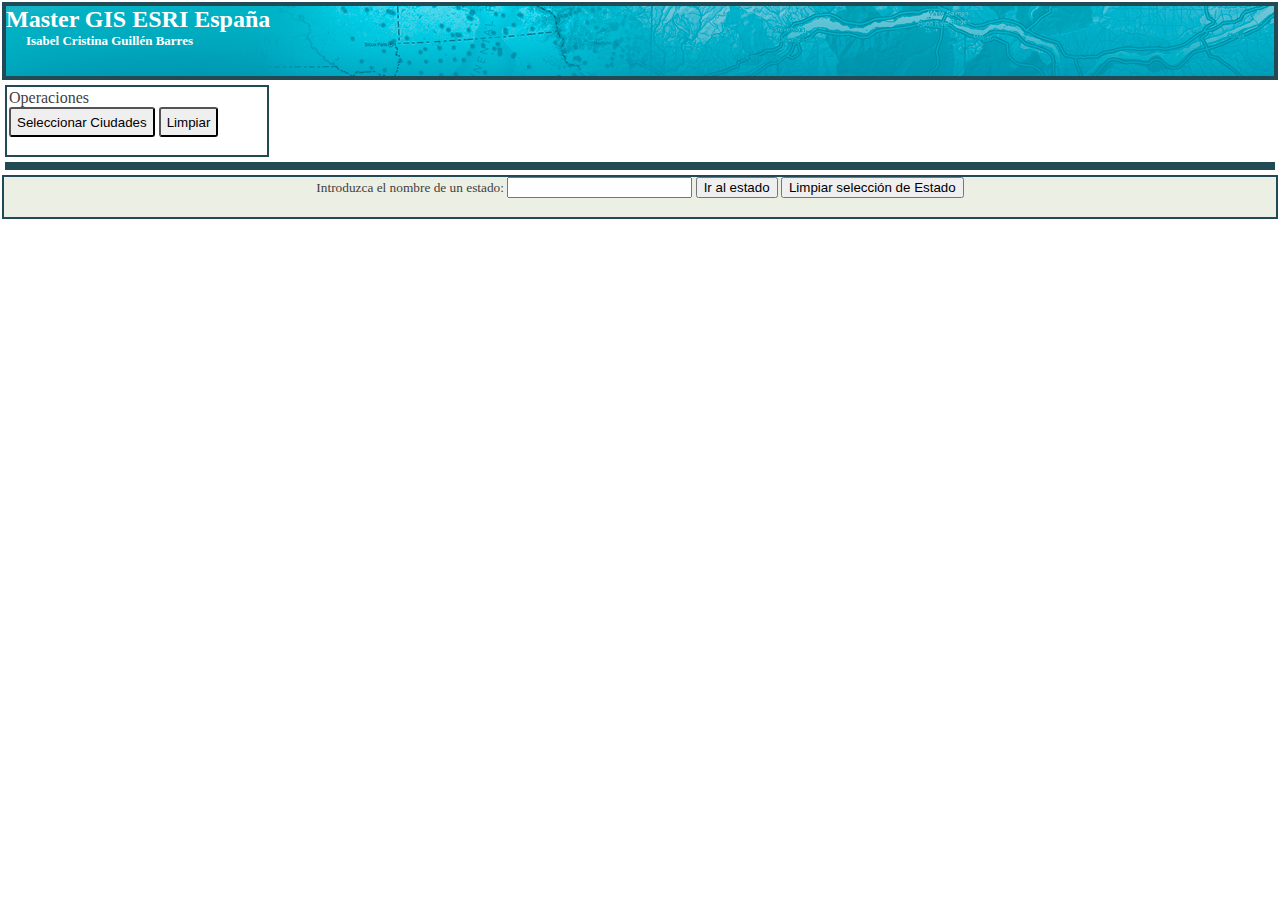
<file: Final_API_ICGB/index.html>
<!DOCTYPE html>
<html>
  <head>
    <meta http-equiv="Content-Type" content="text/html; charset=utf-8">
    <!--The viewport meta tag is used to improve the presentation and behavior of the samples
      on iOS devices-->
    <meta name="viewport" content="initial-scale=1, maximum-scale=1,user-scalable=no">
    <title>Prueba API ICGB</title>
    <link rel="stylesheet" href="http://js.arcgis.com/3.8/js/dojo/dijit/themes/claro/claro.css">
    <link rel="stylesheet" href="https://js.arcgis.com/3.35/esri/css/esri.css">
    <link rel="stylesheet" href="css/layout.css"/>
    <!--Configuración del Modulo dijo-->
    <script>var dojoConfig = { parseOnLoad: true };</script>
    <script src="https://js.arcgis.com/3.35/"></script>
    <script>
    var map;
    var tb;
    require([
      "esri/map",                                 //Class: Map
      "esri/geometry/Extent",                     //Class: Extent
      "esri/layers/ArcGISDynamicMapServiceLayer", //Class: ArcGISDynamicMapServiceLayer
    //Widgets
      "esri/dijit/BasemapGallery",                //Clase: BasemapGallery
      "esri/dijit/Legend",                        //Class: Legend
      "esri/dijit/Scalebar",                      //Class: Scalebar
      "esri/dijit/Search",                        //Class: Search
      "esri/dijit/OverviewMap",                   //Class: OverViewMap
      "esri/dijit/HomeButton",                    //Class: HomeButton
    //Consultas
      "esri/layers/FeatureLayer",                 //Class: FeatureLayer
      "esri/toolbars/draw",                       //Class: Draw
      "esri/Color",                               //Class: Color
      "esri/graphic",                             //Class: Graphic
      "esri/tasks/query",                         //Class: Query
      "esri/symbols/SimpleFillSymbol",            //Class: SimpleFillSymbol
      "esri/symbols/SimpleLineSymbol",            //Class: SimpleLineSymbol
      "esri/symbols/SimpleMarkerSymbol",          //Class: SimpleMarkerSymbol    
      "esri/graphicsUtils",                       //Object: esri/graphicsUtils
      "esri/geometry/webMercatorUtils",           //Object: esri/geometry/webMercatorUtils
      "dgrid/OnDemandGrid",                       //dgrid: OnDemandGrid
      "dgrid/Selection",                          //dgrid: Selection
    //popup
      "esri/dijit/PopupTemplate",                 //Class: PopupTemplate
    //dojo
      "dojo/store/Memory",                        //dojo: Memory
      "dojo/date/locale",                         //dojo: Locale
      "dojo/_base/declare",                       //dojo: Declare
      "dojo/_base/array",                         //dojo: Array
      "dojo/ready",                               //dojo: Ready
      "dojo/parser",                              //dojo: Parser
      "dojo/on",                                  //dojo:on
      "dojo/dom",                                 //dojo: dom
    //dijit
      "dijit/form/ComboBox",                      //dijit:ComboBox
      "dijit/layout/TabContainer",                //dijit:TabContainer
      "dijit/layout/ContentPane",                 //dijit:ContentPane
      "dijit/layout/BorderContainer",             //dijit: BorderContainer
      "dojo/domReady!"],                          //dojo: domReady!
        function(
          Map, Extent, ArcGISDynamicMapServiceLayer, BasemapGallery, Legend, Scalebar, Search, OverviewMap,HomeButton,
          FeatureLayer, Draw, Color, Graphic, Query,
          SimpleFillSymbol, SimpleLineSymbol,SimpleMarkerSymbol,graphicsUtils, webMercatorUtils,
          Grid, Selection, PopupTemplate,           
          Memory, locale, declare, array, ready, parser, on, dom, ComboBox) {
    /*
    CONSULTA 1.*/
        on(dojo.byId("pintaYQuery"),"click",fPintaYQuery);
      //Paso 10.2 Herramienta de Dibujo.
        function fPintaYQuery(){
          tb= new Draw(map);
          tb.on("draw-complete",addToMap);
          tb.activate(Draw.POLYGON);
        }
      //Paso 10.3 Visualizar el polígono en el mapa.
        function addToMap(evt) {
          var geometryInput = evt.geometry;
          var tbDrawSymbol = new SimpleFillSymbol(SimpleFillSymbol.STYLE_SOLID, 
            new SimpleLineSymbol(
              SimpleLineSymbol.STYLE_DASHDOT, 
              new Color([184, 0, 0]), 2), new Color([93, 78, 96, 0.2]));
          map.graphics.clear();
          var graphicPolygon = new Graphic(geometryInput, tbDrawSymbol);
          map.graphics.add(graphicPolygon);
          selectCities(geometryInput);
        }  
      //Paso 10.4 Seleccionar las Ciudades.    
        function selectCities(geometryInput) {
          var symbolSelected = new SimpleMarkerSymbol({
            "type": "esriSMS",
            "style": "esriSMSDiamond",
            "color": [255, 0, 0],
            "size": 8,
            "outline": {"color": [0, 0, 0, 214],
                    "width": 1}
          });
          lyrCities.setSelectionSymbol(symbolSelected);
          var queryCities = new Query();
          queryCities.geometry = geometryInput;
          lyrCities.on("selection-complete",populateGrid);
          lyrCities.selectFeatures(queryCities,FeatureLayer.SELECTION_NEW)
          lyrCities.queryFeatures(queryCities, function(resultCities) {
            var extentCities = esri.graphicsExtent(resultCities.features);
              map.setExtent(extentCities,true);
          });
        }
      //Paso 10.6 Visualizar las entidades seleccionadas en el grid     
        function populateGrid(results) {               
          var gridData;
          dataCities = array.map(results.features, function (feature) {
             return {"st": feature.attributes[outFieldsCities[0]],
                      "areaname": feature.attributes[outFieldsCities[1]],
                      "pop2000": feature.attributes[outFieldsCities[2]],
                    }
           });
          var memStore = new Memory({
            data: dataCities
          });
          gridCities.set("store", memStore);
        }
      //Paso 10.5 Crear un Grid para los Resultados
        var gridCities = new (declare([Grid, Selection]))({
                bufferRows: Infinity,
                columns: {
                  st: "Estado",
                  areaname: "Ciudad",
                  pop2000: "Población"
                }
        }, "gridSelection");
    /*
    LIMPIAR SELECCIÓN CONSULTA 1 (Paso 11)*/
        on(dojo.byId("OffpintaYQuery"),"click",function OffpintaYQuery(){
      //Paso 11. Limpiar Selección
            map.graphics.clear();
            lyrCities.clearSelection();
            tb.deactivate(Draw.POLYGON);
        });
    /*
    CONSULTA 2. (Paso 12)*/
        on(dojo.byId("progButtonNode"),"click",function fQueryEstados(){
      //Paso 12. Seleccionar Estados
          var sbState= new SimpleLineSymbol()
            sbState.setWidth(3);
            sbState.setColor(new Color ([255,0,0]));
          lyrState.setSelectionSymbol(sbState)
          var queryState = new Query();
          queryState.where = `state_name = '${dojo.byId("dtb").value}'`;
          lyrState.selectFeatures(queryState, FeatureLayer.SELECTION_NEW)
          lyrState.queryFeatures(queryState, function(result) {
              var extent = esri.graphicsExtent(result.features);
              map.setExtent(extent,true);
              });
            }); 
      //Paso 13. Búsqueda de estados desplegable.
          var StateStore=new Memory ({data: [
              {name:"Alabama"},{name:"Alaska"}, {name:"Arizona"},{name:"Arkansas"},{name:"California"},{name:"Colorado"},{name:"Connecticut"},
              {name:"Delaware"},{name:"District of Columbia"},{name:"Florida"},{name:"Georgia"},{name:"Hawaii"},{name:"Idaho"},
              {name:"Illinois"},{name:"Indiana"},{name:"Iowa"},{name:"Kansas"},{name:"Kentucky"},{name:"Louisiana"},{name:"Maryland"},
              {name:"Massachusetts"},{name:"Michigan"},{name:"Minnesota"},{name:"Mississippi"},{name:"Missouri"},{name:"Missouri"},
              {name:"Montana"},{name:"Nebraska"},{name:"Nevada"},{name:"New Hampshire"},{name:"New Jersey"},{name:"Montana"},
              {name:"New Mexico"},{name:"New York"},{name:"North Carolina"},{name:"North Dakota"},{name:"Ohio"},{name:"Oklahoma"},
              {name:"Oregon"},{name:"Pennsylvania"},{name:"Rhode Island"},{name:"South Carolina"},{name:"South Dakota"},{name:"Tennessee"},
              {name:"Texas"},{name:"Utah"},{name:"Vermont"},{name:"Virginia"},{name:"Washington"},{name:"West Virginia"},
              {name:"Wisconsin"},{name:"Wyoming"}]
          })
          var comboBox = new ComboBox({
              id: "dtb",
              name: "state",
              value: "Washington",
              store: StateStore,
              autoComplete: true,
              searchAttr: "name"
            }, "dtb");
    /*
    LIMPIAR SELECCIÓN CONSULTA 2 (Paso 14)*/ 
        on(dojo.byId("OffprogButtonNode"),"click",function OffprogButtonNode(){
      //Paso 14. Limpiar Selección de Estado
            map.graphics.clear();
            map.setExtent(extentInitial);
            lyrState.clearSelection();
        });
    /*
    TAREA IDENTIFY*/
      //Paso 15.2  Añadir el Servicio de Mapa para Tarea Identify
        var templatePopUp= new PopupTemplate ({
                  title: "Nombre: {STATE_NAME}",
                  description: "Población: {POP2000} habitantes. <br> Densidad de Población: {POP00_SQMI} Personas/mi2 <br> Área: {st_area(shape)} ",   
            });
    /*
    CONSTRUCCIÓN DEL MAPA*/ 
      //Paso 2: Extensión Inicial
        var extentInitial = new Extent ({
            "xmin":-20869639.11698334,
            "ymin":2230554.0652531795,
            "xmax":-4276077.520615409,
            "ymax":11251346.395354142,
            "spatialReference":{
                "wkid":102100
            }
        });
        map = new Map("map", {
          basemap: "topo",
          extent: extentInitial,
          sliderStyle: "small"
        });
    /*
    SERVICIOS DEL MAPA*/
      //Paso 3. Añadir el Servicio de Mapa
        var lyrUSA = new ArcGISDynamicMapServiceLayer ("http://sampleserver6.arcgisonline.com/arcgis/rest/services/USA/MapServer/", {
            opacity: 0.5
        });
        lyrUSA.setVisibleLayers([1, 3]);
      //Paso 10.1. Añadir el Servicio de Mapa para la Consulta 1
        var URLCitie = "http://sampleserver6.arcgisonline.com/arcgis/rest/services/USA/MapServer/0";
        var outFieldsCities = ["st", "areaname", "pop2000"];
        var lyrCities = new FeatureLayer (URLCitie,{
            outFields: outFieldsCities
        });
      //Paso 15.1.  Añadir el Servicio de Mapa un FeatureLayer para Tarea Identify
        var URLState = "http://sampleserver6.arcgisonline.com/arcgis/rest/services/USA/MapServer/2";
        var lyrState = new FeatureLayer (URLState, {
            opacity: 0.7,
            outFields: ["*"],
            infoTemplate: templatePopUp
        });
    /*
    WIDGETS*/
          map.on("load",function(evt){
          map.resize();
          map.reposition();
          map.addLayers([lyrUSA, lyrCities, lyrState]);
          map.on("mouse-move", showCoordinates);
          map.on("mouse-drag", showCoordinates)
      //Paso 4. Añadir el widget BaseMapGallery
          var basemapGallery = new BasemapGallery ({
              showArcGISBasemaps: true,
              map: map
          }, "basemapGallery");
          basemapGallery.startup ();
      //Paso 5. Añadir el widget de Leyenda
          var dijitLegend= new Legend ({
              map: map,
              arrangement: Legend.ALIGN_LEFT
              }, "legendDiv");
          dijitLegend.startup();
      //Paso 6.  Añadir el widget de Escala.
          var dijitScalebar= new Scalebar ({
              map: map,
              scalebarUnit: "dual",
              attachTo: "bottom-center"
          });
      //Paso 7.  Añadir el widget de Search.
          var searchWidget = new Search({
              map: map,
              enableButtonMode: true
          }, "search");
          searchWidget.startup();
      //Paso 8.  Añadir el widget Overview.
          var overviewWidget= new OverviewMap({
                map: map,
                visible:true,
                attachTo: "bottom-left",
                expandFactor: 1,
                color: "#012F46",
                opacity: .40,
                height: 120,
                width: 140,
            },"overview");
            overviewWidget.startup();
      //Paso 9.  Añadir el widget HomeButton.
          var home = new HomeButton({
            map: map
          }, "HomeButton");
          home.startup();
      //Paso 16 Coordenadas del Mapa
          function showCoordinates(evt) {
            var CoordMap = webMercatorUtils.webMercatorToGeographic(evt.mapPoint);
            dom.byId("CoordenadasMapa").innerHTML = "Latitud: "+ CoordMap.y.toFixed(3)+ ", Longitud: "+CoordMap.x.toFixed(3);
          };
        });
      });

    </script>
  </head>
  <body class="claro">
    <div id="mainWindow"
         data-dojo-type="dijit.layout.BorderContainer"
         data-dojo-props="design:'headline', gutters:false"
         style="width:100%; height:100%;">
      <!--Banner-->
      <div id="header"
           data-dojo-type="dijit.layout.ContentPane" data-dojo-props="region:'top'">
      <!--Paso 1: Se agrego el Nombre: Isabel Cristina Guillén Barres-->
        Master GIS ESRI España
       <div id="subheader">Isabel Cristina Guillén Barres</div>     
      </div>
      <div data-dojo-type="dijit.layout.ContentPane" id="leftPane" data-dojo-props="region:'left'">
        <div data-dojo-type="dijit.layout.TabContainer">
          <!--Leyenda-->
          <div data-dojo-type="dijit.layout.ContentPane" data-dojo-props="title:'Leyenda', selected:true">
            <div id="legendDiv"></div>
          </div>
          <!--Tareas-->
          <div data-dojo-type="dijit.layout.ContentPane" data-dojo-props="title:'Tareas'" >
            Operaciones
            <br>
            <button id="pintaYQuery" class= "button" type="button">Seleccionar Ciudades</button>
            <!--Paso 11. Botón Limpiar Selección-->
            <button id="OffpintaYQuery" class= "button" type="button">Limpiar</button>
            <p></p>
            <!--Paso 10.5 Se agrego el id para el Grid-->
            <div id="gridSelection"></div>
          </div>
        </div>
      </div>
      <!--Mapa-->
      <div id="map" data-dojo-type="dijit.layout.ContentPane" data-dojo-props="region:'center'">
        <!--Paso 5.  Añadir un widget BaseMapGallery-->
        <div style="position:absolute; right:20px; top:10px; z-Index:999;">
          <div data-dojo-type="dijit/TitlePane"
               data-dojo-props="title:'Switch Basemap', closable:false, open:false">
              <div data-dojo-type="dijit/layout/ContentPane" style="width:380px; height:280px; overflow:auto;">
                  <div id="basemapGallery"></div>
              </div>
          </div>
        </div>
        <!--Paso 7.  Añadir un widget de Search.-->
        <div id="search"></div>
        <!--Paso 8. Añadir un widget Overview-->
        <div id="overview"></div> 
        <!--Paso 9.  Añadir un widget HomeButton-->
        <div id="HomeButton"></div>
      </div>
      <!--Busqueda Estados-->
      <div id="footer" data-dojo-type="dijit.layout.ContentPane" data-dojo-props="region:'bottom'">
        <!--Paso 13. Remplazo del textbox por ComboBox, para la Busqueda Desplegable-->
        <label for="dtb">Introduzca el nombre de un estado:</label> <input id="dtb" data-dojo-type="dijit/form/ComboBox"/>
        <button id="progButtonNode" type="button">Ir al estado</button>
        <!--Paso 14. Botón Limpiar Selección-->
        <button id="OffprogButtonNode" type="button">Limpiar selección de Estado</button>
        <!--Paso 16. Coordenadas del Mapa-->
        <div id="CoordenadasMapa"></div> 
      </div>
    </div>
  </body>

</html>
</file>
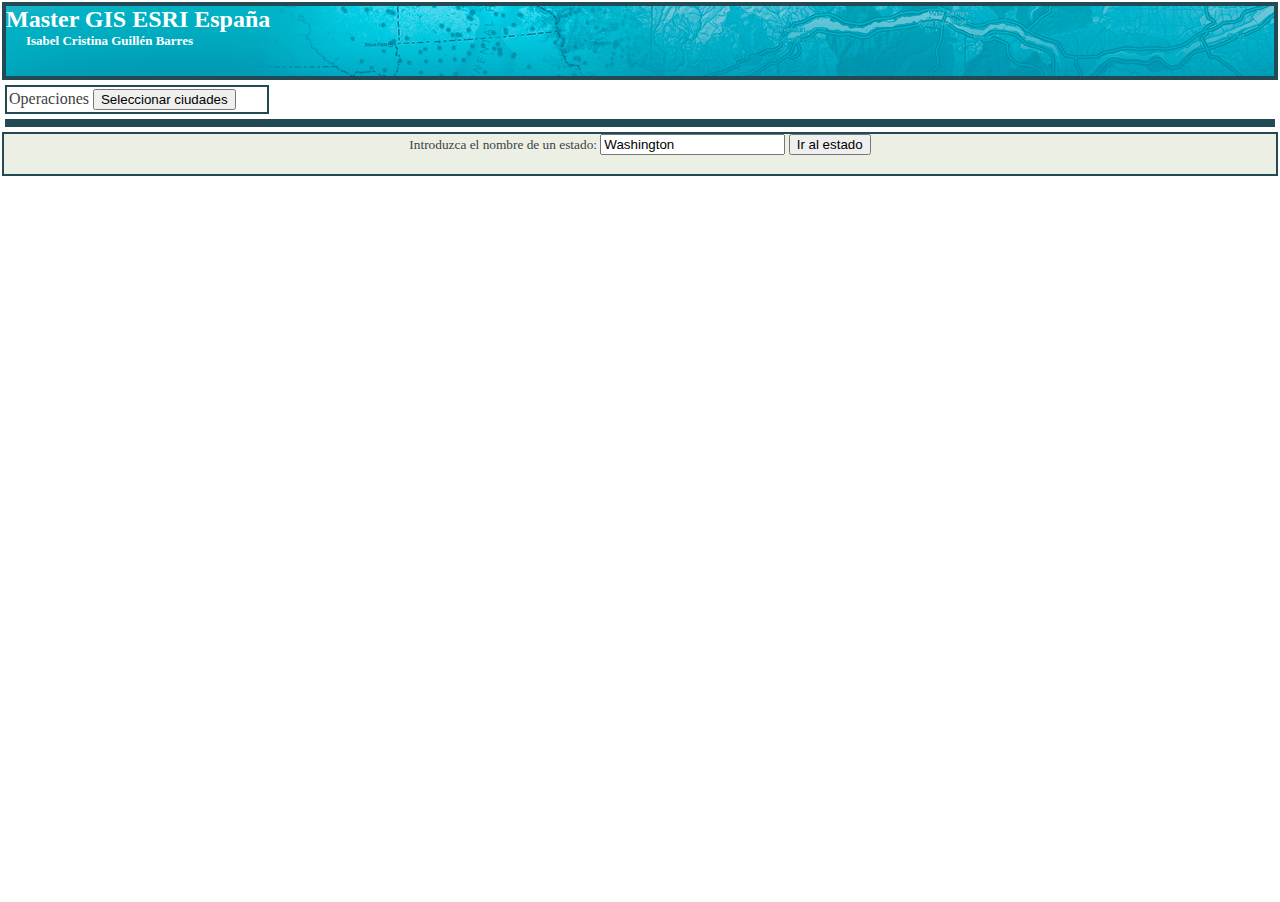
<file: PruebaFinal_API_ICGB/index.html>
<!DOCTYPE html>
<html>
  <head>
    <meta http-equiv="Content-Type" content="text/html; charset=utf-8">
    <!--The viewport meta tag is used to improve the presentation and behavior of the samples
      on iOS devices-->
    <meta name="viewport" content="initial-scale=1, maximum-scale=1,user-scalable=no">
    <title></title>

    <link rel="stylesheet" href="http://js.arcgis.com/3.8/js/dojo/dijit/themes/claro/claro.css">
    <link rel="stylesheet" href="https://js.arcgis.com/3.27/esri/css/esri.css">
    <link rel="stylesheet" href="css/layout.css"/>
    
    <!--Configuración del Modulo dijo-->
    <script>
      var dojoConfig = { 
        parseOnLoad: true
      };
    </script>
    <script src="https://js.arcgis.com/3.27/"></script>
    <style>
       #search {
            display: block;
            position: absolute;
            z-index: 2;
            top: 10px;
            right: 10px;
          }
    </style>
    <script>
    var map;
    var tb;

    require([
        "esri/map",
        "esri/geometry/Extent",                     //Extension de Recuadro
        "esri/layers/ArcGISDynamicMapServiceLayer", //MapService

        //Widgets
        "esri/dijit/BasemapGallery",    //Clase: BasemapGallery
        "esri/dijit/Legend",            //Class: Legend
        "esri/dijit/Scalebar",          //Class: Scalebar
        "esri/dijit/Search",            //Class: Search
        "esri/dijit/OverviewMap",       //Class: OverViewMap

        //Consulta 1
        "esri/layers/FeatureLayer",         //Class: FeatureLayer
        "esri/toolbars/draw",               //Class: Draw
        "esri/symbols/SimpleFillSymbol",    //Class: SimpleFillSymbol
        "esri/symbols/SimpleLineSymbol",    //Class: SimpleLineSymbol
        "esri/Color",                       //Class: Color
        "esri/graphic",                     //Class: Graphic
        "esri/symbols/SimpleMarkerSymbol",  //Class: SimpleMarkerSymbol
        "esri/tasks/query",                 //Class: Query


        "dgrid/OnDemandGrid",
        "dgrid/Selection",
        "dojo/store/Memory",
        "dojo/date/locale",

        "dojo/on",
        "dojo/dom-construct",    

        "dijit/layout/TabContainer",
        "dijit/layout/ContentPane",
        "dijit/layout/BorderContainer",

        "dojo/domReady!"],

        function (Map, Extent, ArcGISDynamicMapServiceLayer, BasemapGallery, Legend, Scalebar, Search, OverviewMap,
            FeatureLayer, Draw, SimpleFillSymbol, SimpleLineSymbol, Color, Graphic, SimpleMarkerSymbol, Query,
            Grid, Selection, Memory, locale,
            Popup, IdentifyTask, IdentifyParameters,
        on, domConstruct) {

        on(dojo.byId("pintaYQuery"),"click",fPintaYQuery);
        on(dojo.byId("progButtonNode"),"click",fQueryEstados);

        //CONSULTA 1
        function fPintaYQuery(){
            var tbDraw = new Draw(map);
            tbDraw.on("draw-complete",addToMap);
            tbDraw.activate(Draw.POLYGON);
        }
        function addToMap(evt) {
            var geometryInput = evt.geometry;
            var tbDrawSymbol = new SimpleFillSymbol (
                SimpleFillSymbol.STYLE_SOLID, 
                new SimpleLineSymbol(SimpleLineSymbol.STYLE_DASHDOT, 
                    new Color([184, 0, 0]), 2), 
                    new Color([158, 42, 43, 0.5])
                );
            map.graphics.clear();
            var graphicPolygon = new Graphic(geometryInput, tbDrawSymbol);
            map.graphics.add(graphicPolygon);
            selectCities(geometryInput);
        }      
        function selectCities(geometryInput) {
            var symbolSelected = new SimpleMarkerSymbol({
                "type": "esriSMS",
                "Style": "esriSMSCircle",
                "Color": [255, 255, 115, 255],
                "Size": 8.0,
                "outline": {
                    "color": [0, 0, 0, 255],
                    "width": 1}
        });
        lyrCities.setSelectionSymbol(symbolSelected);
        
        var queryCities = new Query ();
        queryCities.geometry = geometryInput;

        lyrCities.on (("selection-complete", populateGrid));
        lyrCities.selectFeatures(queryCities, FeatureLayer.SELECTION_NEW);
        }
        function populateGrid (results){
        var gridData;
        dataPolygon = array.map( results.feature, function(feature){
            return{
                "AREANAME": feature.attributes[outFieldCities[0]],
                "CAPITAL": feature.attributes[outFieldCities[1]],
                "CLASS": feature.attributes[outFieldCities[2]],
            }
        });
        var memStore = new Memory({
            data: dataPolygon
        });
        gridQuakes.set("store", memStore);
        };

        function fQueryEstados(){
        alert("Evento del botón Seleccionar ciudades");
        }

        //Extensión Inicial
        var extentInitial = new Extent ({
            "xmin":-21759977.622448828,
            "ymin":2436016.7972836727,
            "xmax":-1389815.3325679116,
            "ymax":11456809.127384637,
            "spatialReference":{
                "wkid":102100
            }
        });

        map = new Map("map", {
        basemap: "topo",
        extent: extentInitial,
        sliderStyle: "small"
        });

        //Añadir el Servicio de Mapa
        var lyrUSA = new ArcGISDynamicMapServiceLayer ("http://sampleserver6.arcgisonline.com/arcgis/rest/services/USA/MapServer/", {
            opacity: 0.5
        });
        lyrUSA.setVisibleLayers([1, 2, 3]);
        map.addLayer (lyrUSA);
        
        //URL Consulta 1
        var URLCitie = "http://sampleserver6.arcgisonline.com/arcgis/rest/services/USA/MapServer/0";
        var outFieldCities = ["AREANAME", "CAPITAL", "CLASS"];
        var lyrCities = new FeatureLayer (URLCitie,{
            outFields: outFieldCities
        });
        map.addLayers([lyrUSA, lyrCities]);

        map.on("load",function(evt){
            //Paso 5. Añadir el widget BaseMapGallery
            var basemapGallery = new BasemapGallery ({
                showArcGISBasemaps: true,
                map: map
            }, "basemapGallery");
            basemapGallery.startup ();
            
            //Paso 7.  Añadir el widget de Escala.
            var dijitScalebar= new Scalebar ({
                map: map,
                scalebarUnit: "dual",
                attachTo: "bottom-center"
            });
            //Paso 6. Añadir el widget de Leyenda
            var dijitLegend= new Legend ({
                map: map,
                arrangement: Legend.ALIGN_LEFT
                }, "legendDiv");
            dijitLegend.startup();

            //Paso 8.  Añadir el widget de Search.
            var searchWidget = new Search({
                map: map,
                enableButtonMode: true
            }, "search");
            searchWidget.startup();

            //Paso 9.  Añadir el widget Overview.
            var overviewWidget= new OverviewMap({
                map: map,
                visible:true,
                attachTo: "bottom-left",
                expandFactor: 1,
                color: "#012F46",
                opacity: .40
            });
            overviewWidget.startup();
            
            map.resize();
            map.reposition();

            //GRID
            var gridQuakes = new Grid({
                bufferRows: Infinity,
                columns: {
                    AREANAME: "Estado",
                    CAPITAL: "Ciudad",
                    CLASS: "Clase"
                }
            }, "gridSelection");
            gridQuakes.startup();  

        });
        
    });
  </script>
  </head>
  <body class="claro">

    <div id="mainWindow"
         data-dojo-type="dijit.layout.BorderContainer"
         data-dojo-props="design:'headline', gutters:false"
         style="width:100%; height:100%;">
      <div id="header"
           data-dojo-type="dijit.layout.ContentPane" data-dojo-props="region:'top'">
        Master GIS ESRI España 
       <div id="subheader">Isabel Cristina Guillén Barres</div>
       <div id="search"></div>
      </div>

      <div data-dojo-type="dijit.layout.ContentPane" id="leftPane" data-dojo-props="region:'left'">
        <div data-dojo-type="dijit.layout.TabContainer">
          <div data-dojo-type="dijit.layout.ContentPane" data-dojo-props="title:'Leyenda', selected:true">
            <div id="legendDiv"></div>
          </div>
          <div data-dojo-type="dijit.layout.ContentPane" data-dojo-props="title:'Tareas'" >
            Operaciones
            <button id="pintaYQuery" type="button">Seleccionar ciudades</button>
            <div id="gridSelection"></div>
          </div>
        </div>
      </div>
      <div id="map" data-dojo-type="dijit.layout.ContentPane" data-dojo-props="region:'center'">
        <div id="overview"></div>

        <div style="position:absolute; right:20px; top:10px; z-Index:999;">
          <div data-dojo-type="dijit/TitlePane"
               data-dojo-props="title:'Switch Basemap', closable:false, open:false">
              <div data-dojo-type="dijit/layout/ContentPane" style="width:380px; height:280px; overflow:auto;">
                  <div id="basemapGallery"></div>
              </div>
          </div>
        </div>       
      </div>
      <div id="footer" data-dojo-type="dijit.layout.ContentPane" data-dojo-props="region:'bottom'">
        <label for="dtb">Introduzca el nombre de un estado:</label> <input id="dtb" data-dojo-type="dijit/form/TextBox" value="Washington" />
        <button id="progButtonNode" type="button">Ir al estado</button>
      </div>
    </div>
  </body>
</html>
</file>
<file: Final_API_ICGB/css/layout.css>
html, body { 
        height: 100%; width: 100%; margin: 0; 
      } 
      body{
        background-color:white; overflow:hidden; 
        font-family: "Trebuchet MS"; 
      }
       #map {
       margin: 5px;
        border:solid 4px #224a54;
        -moz-border-radius: 4px;
        
      }
      #map_root{
        width: 100% !important;
        height: 100% !important;
      }
      #header {
        background-image: url(../images/banner.jpg); background-repeat: repeat-x;
        margin: 2px;
        border: solid 4px #224a54;
        color:white; font-size:18pt; 
        text-align:left; font-weight:bold; height:70px;
      }
      #subheader {
        font-size:small;
        color:white;
        padding-left:20px;
      }
      #rightPane{
        background-color:white;
        color:#3f3f3f;
        border: solid 2px #224a54;
        width:20%;
      }
      #leftPane{
        margin: 5px;
        padding:2px;
        background-color:white;
        color:#3f3f3f;
        border: solid 2px #224a54;
        width:20%;
     }

      #footer {
        margin: 2px;
        border: solid 2px #224a54;
        background-color:#ecefe4;color:#3f3f3f;
       font-size:10pt; text-align:center; height:40px;
      }
      .dijitTabInnerDiv{
        background-color:#ecefe4;
      }
      #tabs{
        padding:5px;
      }
      #HomeButton {
        position: absolute;
        top: 95px;
        left: 28px;
        z-index: 50;
      }
      #overview{
        position: absolute;
        bottom: 120px;
        left: 30px;
        z-index: 50;
        border-color: black;
        border-style: solid;
        border:thick
        }
      #search {
        display: block;
        position: absolute;
        z-index: 2;
        top: 10px;
        left: 70px;}
      .button{
        border-radius: 3px;
        font-size:10pt; 
        text-align:center; 
        height:30px;        
      }
</file>
<file: PruebaFinal_API_ICGB/css/layout.css>
html, body { 
        height: 100%; width: 100%; margin: 0; 
      } 
      body{
        background-color:white; overflow:hidden; 
        font-family: "Trebuchet MS"; 
      }
       #map {
       margin: 5px;
        border:solid 4px #224a54;
        -moz-border-radius: 4px;
        
      }
      #map_root{
        width: 100% !important;
        height: 100% !important;
      }
      #header {
        background-image: url(../images/banner.jpg); background-repeat: repeat-x;
        margin: 2px;
        border: solid 4px #224a54;
        color:white; font-size:18pt; 
        text-align:left; font-weight:bold; height:70px;
      }
      #subheader {
        font-size:small;
        color:white;
        padding-left:20px;
      }
      #rightPane{
        background-color:white;
        color:#3f3f3f;
        border: solid 2px #224a54;
        width:20%;
      }
      #leftPane{
        margin: 5px;
        padding:2px;
        background-color:white;
        color:#3f3f3f;
        border: solid 2px #224a54;
        width:20%;
     }

      #footer {
        margin: 2px;
        border: solid 2px #224a54;
        background-color:#ecefe4;color:#3f3f3f;
       font-size:10pt; text-align:center; height:40px;
      }
      .dijitTabInnerDiv{
        background-color:#ecefe4;
      }
      #tabs{
        padding:5px;
      }
</file>
